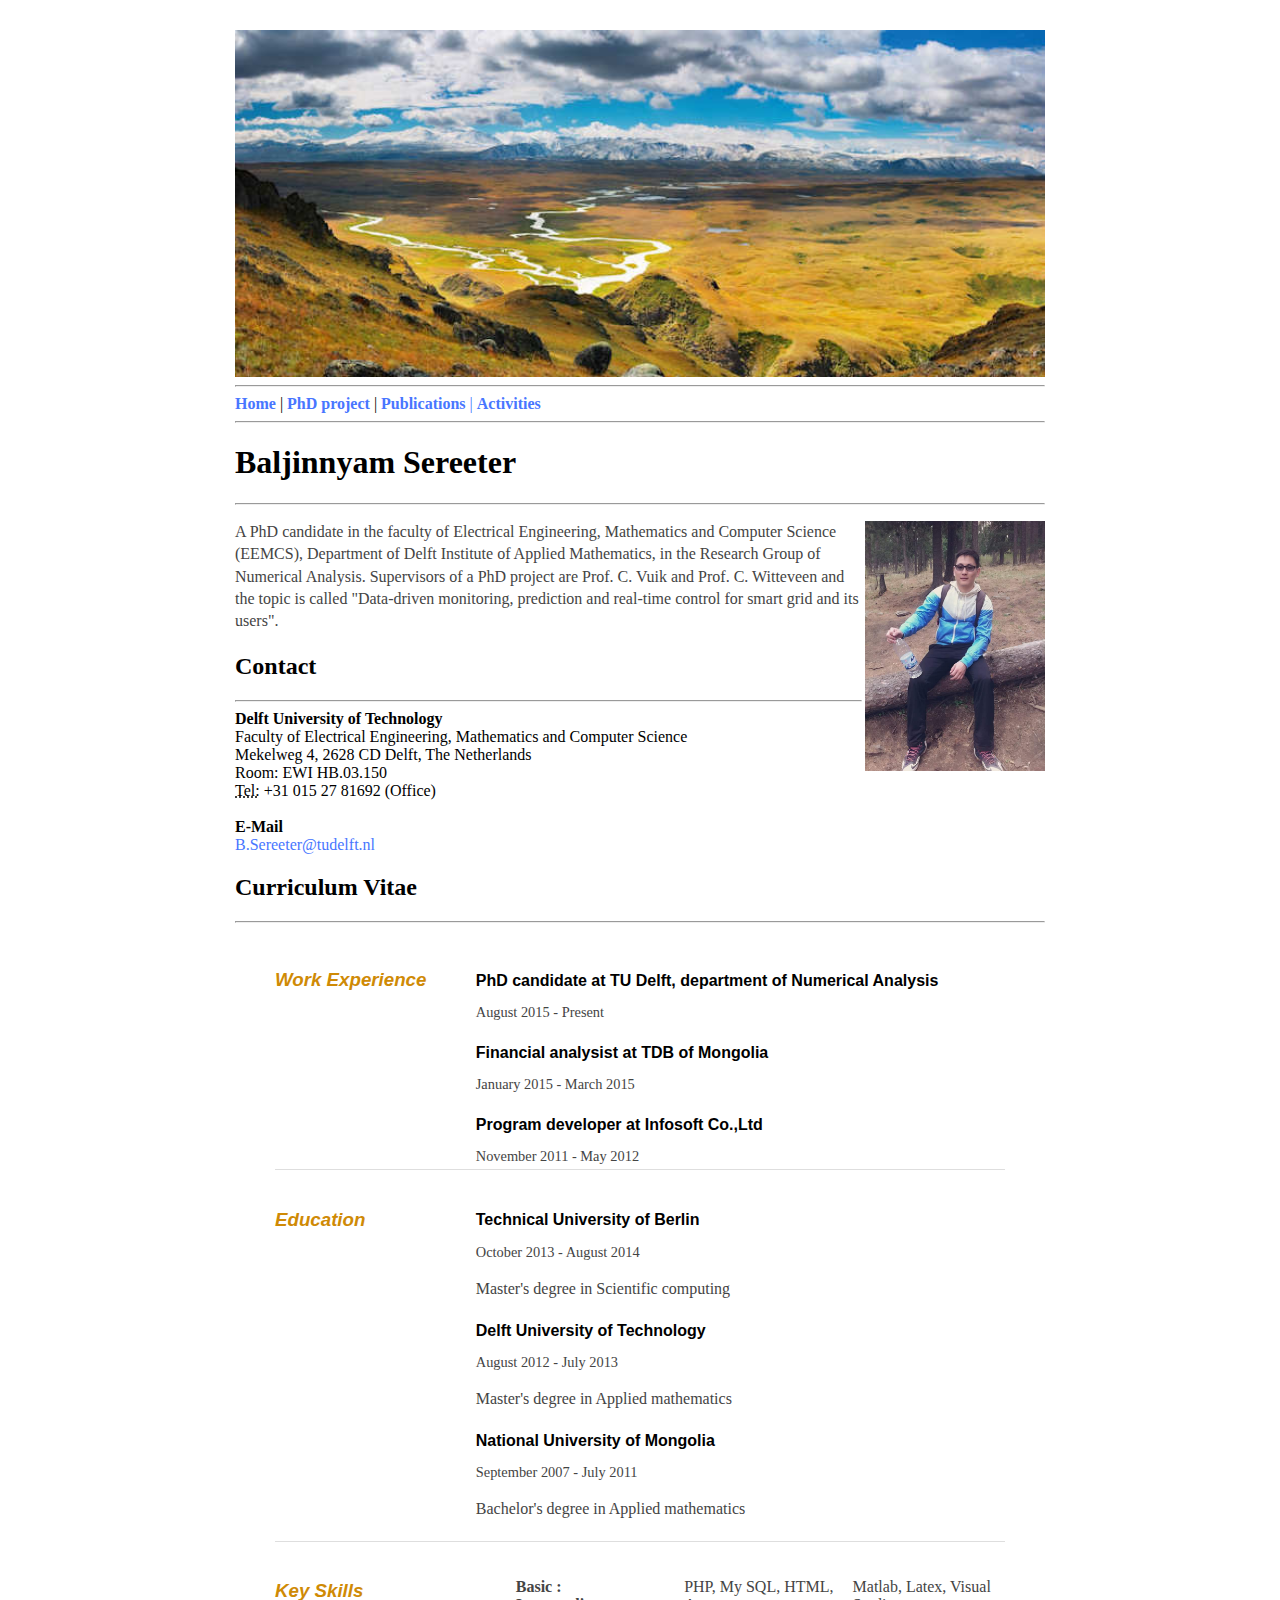
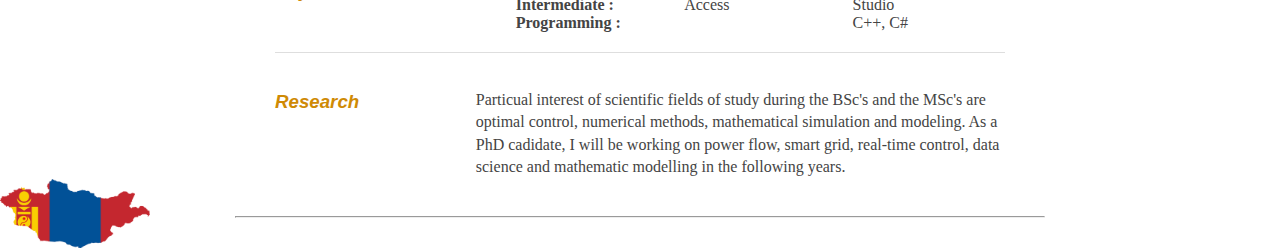
<file: index.html>
<!DOCTYPE html PUBLIC "-//W3C//DTD HTML 4.01 Transitional//EN">

<html>
  <head>
    <link rel="stylesheet" href="Styles.css" type="text/css">
    <title> Baljinnyam Sereeter - TU Deft </title>
    <style type="text/css">
      a {
        text-decoration:none
      }
    </style>
  </head>

<body id="top" >
<div class="body">
<div id="cv" class="instaFade">

<img src="image/Mongolia_nature.jpg" width="810"> <br>
<hr>
<div id="header_choice">
<a href="index.html"><b>Home</b></a> |
<a href="PhD_Project.html" ><b>PhD project</b></a> |
<a href="Publications.html"><b> Publications</b> | </a> 
<a href="Activities.html"><b> Activities</b><a> 
</div>
<table align="center" width="810">
    <hr> <h1>Baljinnyam Sereeter</h1> <hr>
<div >
<img src="image/my_pic.jpeg" width="180" height="250" align="right" />
<p> A PhD candidate in the faculty of Electrical Engineering, Mathematics and Computer Science (EEMCS), Department of Delft Institute of Applied Mathematics, in the Research Group of Numerical Analysis. Supervisors of a PhD project are Prof. C. Vuik and Prof. C. Witteveen and the topic is called "Data-driven monitoring, prediction and real-time control for smart grid and its users".</p>
<h2>Contact</h2>
<hr>
<address>
<strong>Delft University of Technology </strong> <br>
Faculty of Electrical Engineering, Mathematics and Computer Science<br>
Mekelweg 4, 2628 CD Delft, The Netherlands<br>
Room: EWI HB.03.150<br>
<abbr title="Phone">Tel:</abbr> +31 015 27 81692 (Office) 
<br>
</address>
<br>
<address>
<strong> E-Mail</strong> <br>
<a href="mailto:B.Sereeter@tudelft.nl">B.Sereeter@tudelft.nl</a>
</address>
</div>
</table>
<h2>Curriculum Vitae</h2>
<hr>

<div id="mainArea" class="quickFade delayFive">
		<section>
			<div class="sectionTitle">
				<h3>Work Experience</h3>
			</div>
			
			<div class="sectionContent">
				<article>
					<h4>PhD candidate at TU Delft, department of Numerical Analysis</h4>
					<p class="subDetails">August 2015 - Present</p>
					<!-- <p>Lorem ipsum dolor sit amet, consectetur adipiscing elit. Donec ultricies massa et erat luctus hendrerit. Curabitur non consequat enim. Vestibulum bibendum mattis dignissim. Proin id sapien quis libero interdum porttitor.</p> -->
				</article>
				<article>
					<h4>Financial analysist at TDB of Mongolia</h4>
					<p class="subDetails">January 2015 - March 2015</p>
					<!-- <p>Lorem ipsum dolor sit amet, consectetur adipiscing elit. Donec ultricies massa et erat luctus hendrerit. Curabitur non consequat enim. Vestibulum bibendum mattis dignissim. Proin id sapien quis libero interdum porttitor.</p> -->
				</article>				
				<article>
					<h4>Program developer at Infosoft Co.,Ltd</h4>
					<p class="subDetails"> November 2011 - May 2012</p>
					<!-- <p>Lorem ipsum dolor sit amet, consectetur adipiscing elit. Donec ultricies massa et erat luctus hendrerit. Curabitur non consequat enim. Vestibulum bibendum mattis dignissim. Proin id sapien quis libero interdum porttitor.</p> -->
				</article>
			</div>
			<div class="clear"></div>
		</section>
		
		<section>
			<div class="sectionTitle">
				<h3>Education</h3>
			</div>
			
			<div class="sectionContent">
				<article>
					<h4>Technical University of Berlin</h4>
					<p class="subDetails">October 2013 - August 2014</p>
					<p>Master's degree in Scientific computing</p>
				</article>
				
				<article>
					<h4>Delft University of Technology</h4>
					<p class="subDetails"> August 2012 - July 2013</p>
					<p>Master's degree in Applied mathematics</p>
				</article>
				<article>
					<h4>National University of Mongolia</h4>
					<p class="subDetails"> September 2007 - July 2011</p>
					<p>Bachelor's degree in Applied mathematics</p>
				</article>
			</div>
			<div class="clear"></div>
		</section>

		<section>
			<div class="sectionTitle">
				<h3>Key Skills</h3>
			</div>
			
			<div class="sectionContent">
				<ul class="keySkills">
					<li><b>Basic :</b></li>
					<li><b>Intermediate :</b></li>
					<li><b>Programming : </b></li>

					<li>PHP, My SQL, HTML, Access</li>
					<li>Matlab, Latex, Visual Studio</li>
					<li>C++, C#</li>
				</ul>
			</div>
			<div class="clear"></div>
		</section>

		<section>
			<article>
				<div class="sectionTitle">
					<h3>Research</h3>
				</div>
				
				<div class="sectionContent">
					<p>Particual interest of scientific fields of study during the BSc's and the MSc's are optimal control, numerical methods, mathematical simulation and modeling. 
					      As a PhD cadidate, I will be working on power flow, smart grid, real-time control, data science and mathematic modelling in the following years. </p>
				</div>
			</article>
			<div class="clear"></div>
		</section>		
	</div>
<hr>
</div>
</div>
</body>
</html>
</file>
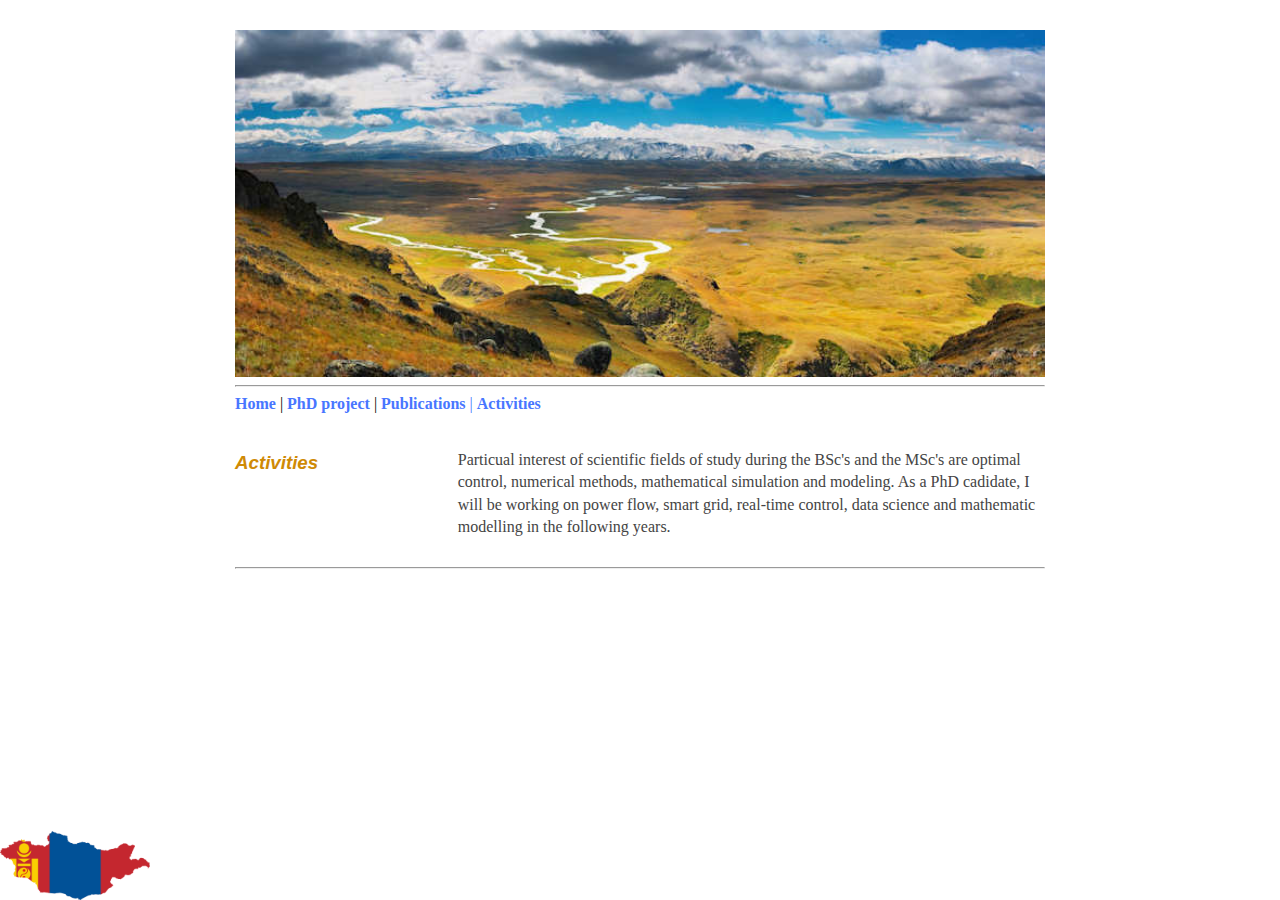
<file: Activities.html>
<!DOCTYPE html PUBLIC "-//W3C//DTD HTML 4.01 Transitional//EN">

<html>
<head>
<meta name="generator" content="HTML Tidy for Linux (vers 25 March 2009), see www.w3.org">
<link rel="stylesheet" href="Styles.css" type="text/css">


<title> Baljinnyam Sereeter - TU Deft </title>
<style type="text/css">                                 a{text-decoration:none} </style>
</head>

<body id="top" >
<div class="body">
<div id="cv" class="instaFade">

<img src="image/Mongolia_nature.jpg" width="810"> <br>
<hr>
<div id="header_choice">
<a href="index.html"><b>Home</b></a> |
<a href="PhD_Project.html" ><b>PhD project</b></a> |
<a href="Publications.html"><b> Publications</b> | </a> 
<a href="Activities.html"><b> Activities</b><a> 
</div>
<section>
	<article>
	<div class="sectionTitle">
		<h3>Activities</h3>
	</div>
	<div class="sectionContent">
		<p>Particual interest of scientific fields of study during the BSc's and the MSc's are optimal control, numerical methods, mathematical simulation and modeling. 
		As a PhD cadidate, I will be working on power flow, smart grid, real-time control, data science and mathematic modelling in the following years. </p>
	</div>
	</article>
	<div class="clear"></div>
</section>		
<hr>
</div>
</div>
</body>
</html>
</file>
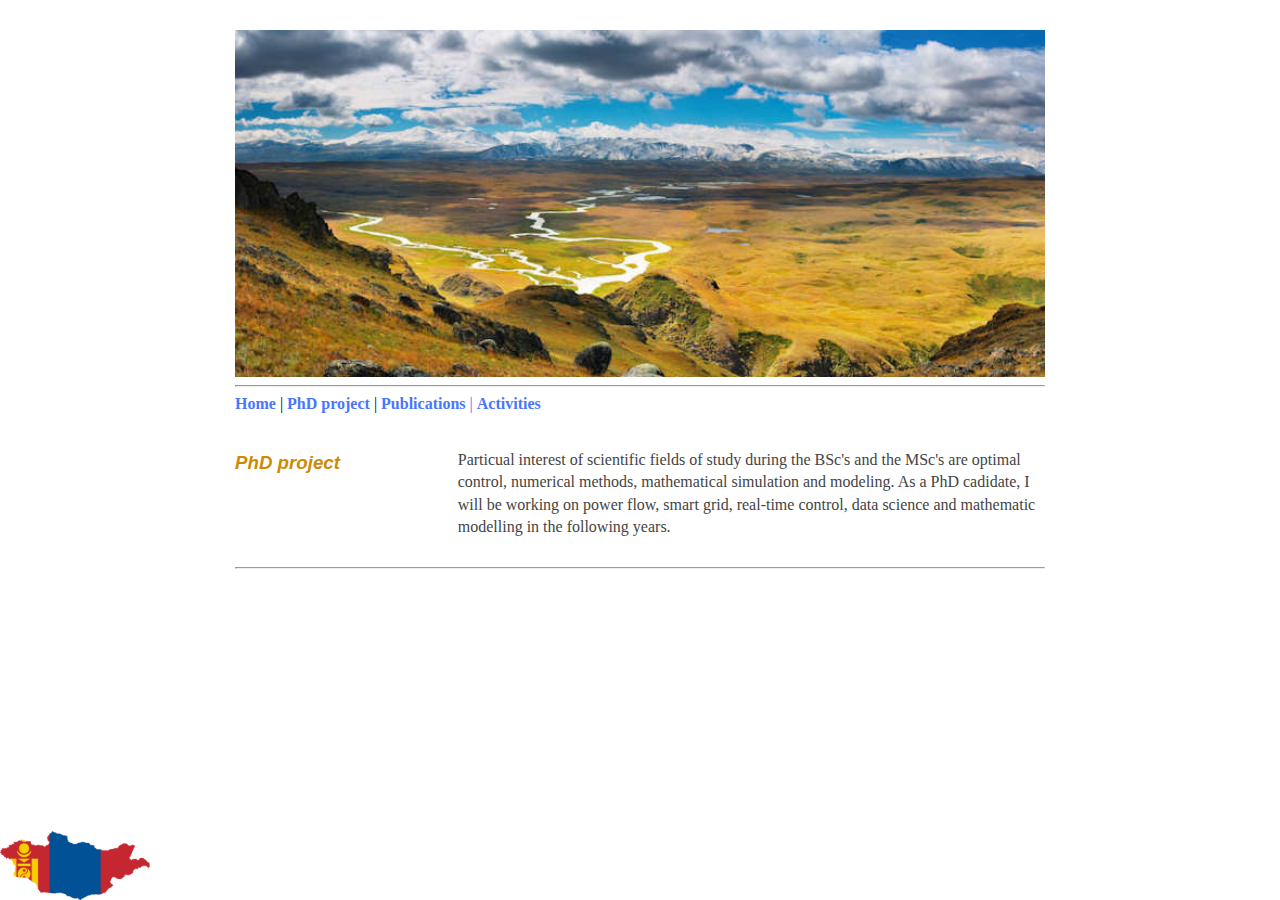
<file: PhD_Project.html>
<!DOCTYPE html PUBLIC "-//W3C//DTD HTML 4.01 Transitional//EN">

<html>
<head>
<meta name="generator" content="HTML Tidy for Linux (vers 25 March 2009), see www.w3.org">
<link rel="stylesheet" href="Styles.css" type="text/css">


<title> Baljinnyam Sereeter - TU Deft </title>
<style type="text/css">                                 a{text-decoration:none} </style>
</head>

<body id="top" >
<div class="body">
<div id="cv" class="instaFade">

<img src="image/Mongolia_nature.jpg" width="810"> <br>
<hr>
<div id="header_choice">
<a href="index.html"><b>Home</b></a> |
<a href="PhD_Project.html" ><b>PhD project</b></a> |
<a href="Publications.html"><b> Publications</b> | </a> 
<a href="Activities.html"><b> Activities</b><a> 
</div>
<section>
	<article>
	<div class="sectionTitle">
		<h3>PhD project</h3>
	</div>
 	<div class="sectionContent">
		<p>Particual interest of scientific fields of study during the BSc's and the MSc's are optimal control, numerical methods, mathematical simulation and modeling. 
		As a PhD cadidate, I will be working on power flow, smart grid, real-time control, data science and mathematic modelling in the following years. </p>
	</div>
	</article>
	<div class="clear"></div>
</section>		

<hr>
</div>
</div>
</body>
</html>
</file>
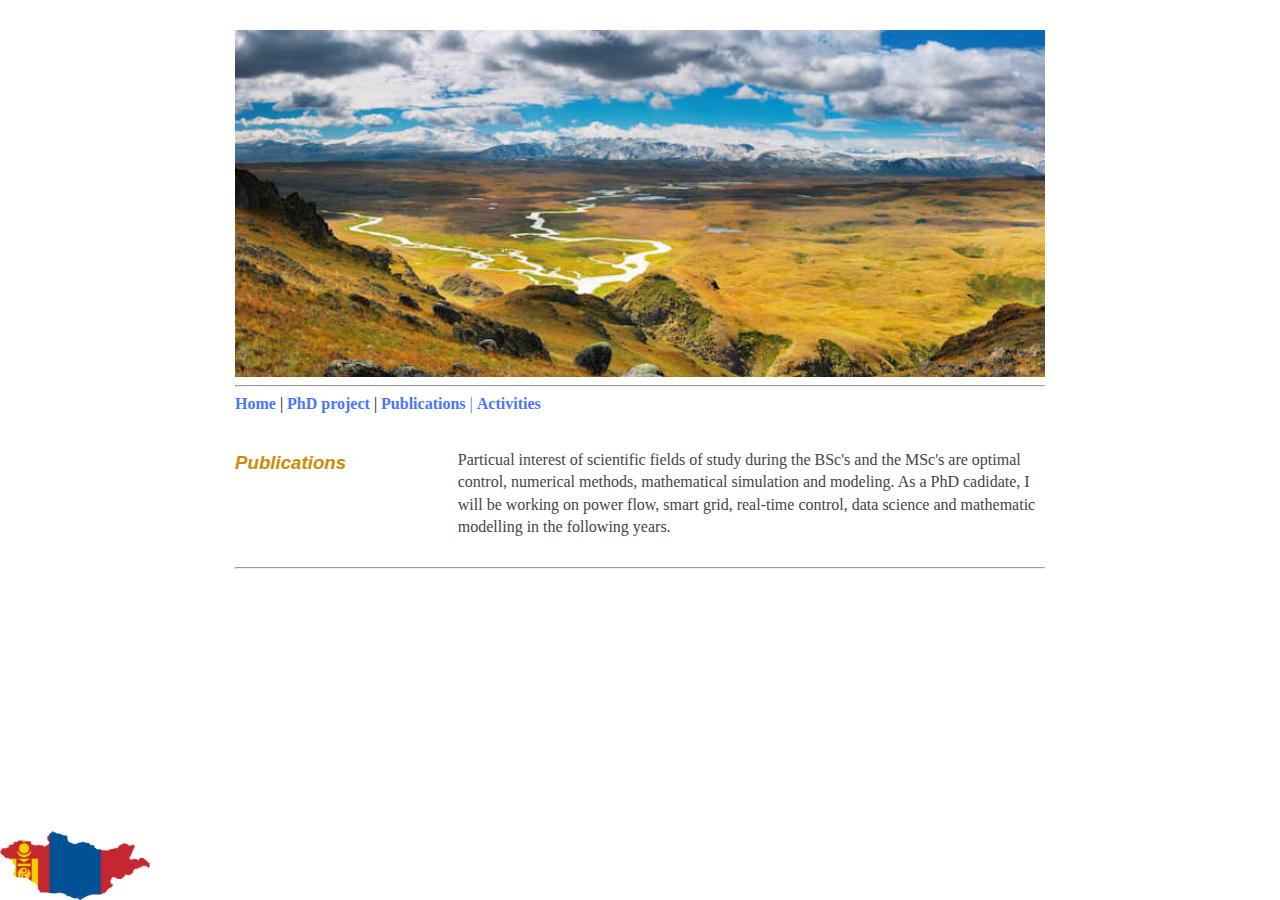
<file: Publications.html>
<!DOCTYPE html PUBLIC "-//W3C//DTD HTML 4.01 Transitional//EN">

<html>
<head>
<meta name="generator" content="HTML Tidy for Linux (vers 25 March 2009), see www.w3.org">
<link rel="stylesheet" href="Styles.css" type="text/css">


<title> Baljinnyam Sereeter - TU Deft </title>
<style type="text/css">                                 a{text-decoration:none} </style>
</head>

<body id="top" >
<div class="body">
<div id="cv" class="instaFade">

<img src="image/Mongolia_nature.jpg" width="810"> <br>
<hr>
<div id="header_choice">
<a href="index.html"><b>Home</b></a> |
<a href="PhD_Project.html" ><b>PhD project</b></a> |
<a href="Publications.html"><b> Publications</b> | </a> 
<a href="Activities.html"><b> Activities</b><a> 
</div>
<section>
	<article>
	<div class="sectionTitle">
		<h3> Publications</h3>
	</div>
	<div class="sectionContent">
		<p>Particual interest of scientific fields of study during the BSc's and the MSc's are optimal control, numerical methods, mathematical simulation and modeling. 
		As a PhD cadidate, I will be working on power flow, smart grid, real-time control, data science and mathematic modelling in the following years. </p>				
	</div>
	</article>
	<div class="clear"></div>
</section>	
<hr>
</div>
</div>
</body>
</html>
</file>
<file: Styles.css>
﻿.clear {clear: both;}

p {
	font-size: 1em;
	line-height: 1.4em;
	margin-bottom: 20px;
	color: #444;
}

#cv {
	width: 90%;
	max-width: 810px;
	background: #ffffff;
	margin: 30px auto;
}

.mainDetails {
	padding: 25px 35px;
	border-bottom: 2px solid #cf8a05;
	background: #ededed;
}

#name h1 {
	font-size: 2.5em;
	font-weight: 700;
	font-family: 'Rokkitt', Helvetica, Arial, sans-serif;
	margin-bottom: -6px;
}

#name h2 {
	font-size: 2em;
	margin-left: 2px;
	font-family: 'Rokkitt', Helvetica, Arial, sans-serif;
}

#mainArea {
	padding: 0 40px;
}

#headshot {
	width: 12.5%;
	float: left;
	margin-right: 30px;
}

#headshot img {
	width: 100%;
	height: auto;
	-webkit-border-radius: 50px;
	border-radius: 50px;
}

#name {
	float: left;
}

#contactDetails {
	float: right;
}

#contactDetails ul {
	list-style-type: none;
	font-size: 0.9em;
	margin-top: 2px;
}

#contactDetails ul li {
	margin-bottom: 3px;
	color: #444;
}

#contactDetails ul li a, a[href^=tel] {
	color: #444; 
	text-decoration: none;
	-webkit-transition: all .3s ease-in;
	-moz-transition: all .3s ease-in;
	-o-transition: all .3s ease-in;
	-ms-transition: all .3s ease-in;
	transition: all .3s ease-in;
}

#contactDetails ul li a:hover { 
	color: #cf8a05;
}


section {
	border-top: 1px solid #dedede;
	padding: 20px 0 0;
}

section:first-child {
	border-top: 0;
}

section:last-child {
	padding: 20px 0 10px;
}

.sectionTitle {
	float: left;
	width: 25%;
}

.sectionContent {
	float: right;
	width: 72.5%;
}

.sectionTitle h3 {
	font-family: 'Rokkitt', Helvetica, Arial, sans-serif;
	font-style: italic;
	/* font-size: 1.5em; */
	color: #cf8a05;
}

.sectionContent h4 {
	font-family: 'Rokkitt', Helvetica, Arial, sans-serif;
	/* font-size: 1.5em; */
	margin-bottom: -2px;
}

.subDetails {
	font-size: 0.9em;
	font-style: normal;
	margin-bottom: 3px;
}

.keySkills {
	list-style-type: none;
	-moz-column-count:2;
	-webkit-column-count:2;
	column-count:3;
	margin-bottom: 20px;
	font-size: 1em;
	color: #444;
}

.keySkills ul li {
	margin-bottom: 3px;
}

body{background-image: url(image/Mongolia_flag.png);
     background-position: 0% 100%;
     background-size: 150px;
     background-repeat: no-repeat;
 }
#header_choice{font-family: Copperplate, 'Copperplate Gothic Light', fantasy;}
address{font-style : normal;}

a:link {color:#4876FF; text-decoration:none;}
a:visited {color:#cf8a05;text-decoration:none; }
a:hover {color:black; text-decoration:none; background-color: #ffffff}
</file>
